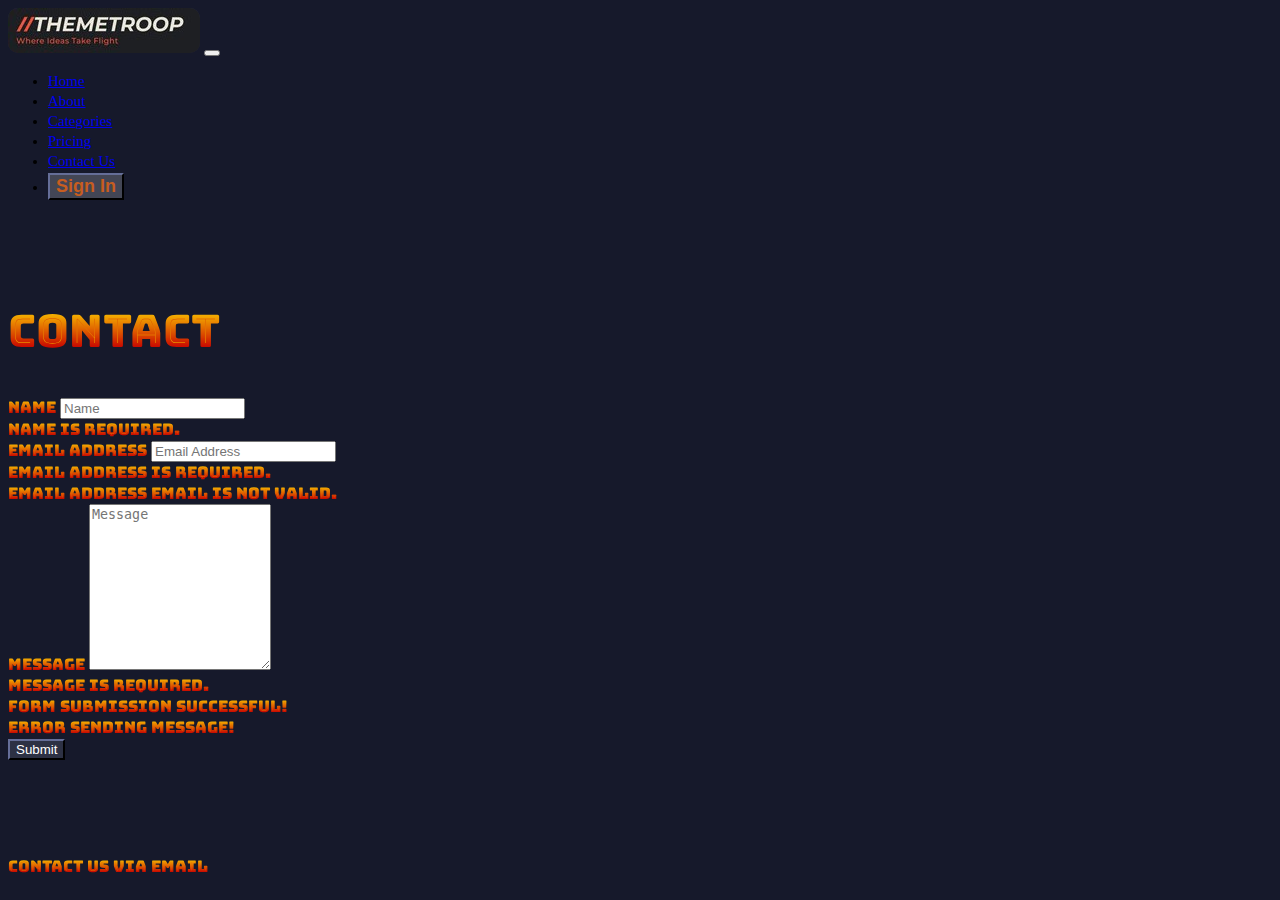
<file: contact.html.html>
<!doctype html>
<html lang="en">
  <head>
    <meta charset="utf-8">
    <meta name="viewport" content="width=device-width, initial-scale=1">
    <title>ThemeTroop</title> 
    <link href="https://cdn.jsdelivr.net/npm/bootstrap@5.3.1/dist/css/bootstrap.min.css" rel="stylesheet" integrity="sha384-4bw+/aepP/YC94hEpVNVgiZdgIC5+VKNBQNGCHeKRQN+PtmoHDEXuppvnDJzQIu9" crossorigin="anonymous">
    <link type="image/png" href="assets/img/Free_Sample_By_Wix (1).jpg" rel="shortcut icon">
    <link rel="stylesheet" href="assets/css/style.css">
  </head>
  <body>
    <nav class="navbar navbar-expand-lg bg-custom navbar-dark fixed-top" id="top">
        <div class="container">
          <a class="navbar-brand" href="#"><img class="logo" src="assets/img/themetrooplogo.jpg" alt="logo"></a>
          <button class="navbar-toggler" type="button" data-bs-toggle="collapse" data-bs-target="#navbarNav" aria-controls="navbarNav" aria-expanded="false" aria-label="Toggle navigation">
            <span class="navbar-toggler-icon"></span>
          </button>
          <div class="collapse navbar-collapse" id="navbarNav">
            <ul class="navbar-nav ms-auto">
              <li class="nav-item">
                <a class="nav-link active" aria-current="page" href="index.html" >Home</a>
              </li>
              <li class="nav-item">
                <a class="nav-link" href="#about-us">About</a>
              </li>
              <li class="nav-item">
                <a class="nav-link" href="/categories.html">Categories</a>
              </li>
              <li class="nav-item">
                <a class="nav-link" href="#pricing">Pricing</a>
              </li>
              <li class="nav-item">
                <a class="nav-link" href="#contact">Contact Us</a>
              </li>
              <li class="nav-item">
                <a  class="navbar-text" href="/signin.html"><button type="button" class="btn btn-primary-nav btn-md ">Sign In</button></a>
              </li>
            </ul>
          </div>
        </div>
      </nav>
    
    <!-- courosal-->
  

 
    <div class="container">
        <div class="form-pg" id="contact">
            <h2 class="text-center">Contact</h2>
            <div class="container py-4">
                <form id="contactForm">
                  <div class="mb-3">
                    <label class="form-label" for="name">Name</label>
                    <input class="form-control" id="name" type="text" placeholder="Name" data-sb-validations="required" />
                    <div class="invalid-feedback" data-sb-feedback="name:required">Name is required.</div>
                  </div>
                  <div class="mb-3">
                    <label class="form-label" for="emailAddress">Email Address</label>
                    <input class="form-control" id="emailAddress" type="email" placeholder="Email Address" data-sb-validations="required, email" />
                    <div class="invalid-feedback" data-sb-feedback="emailAddress:required">Email Address is required.</div>
                    <div class="invalid-feedback" data-sb-feedback="emailAddress:email">Email Address Email is not valid.</div>
                  </div>
                  <div class="mb-3">
                    <label class="form-label" for="message">Message</label>
                    <textarea class="form-control" id="message" type="text" placeholder="Message" style="height: 10rem;" data-sb-validations="required"></textarea>
                    <div class="invalid-feedback" data-sb-feedback="message:required">Message is required.</div>
                  </div>
                  <div class="d-none" id="submitSuccessMessage">
                    <div class="text-center mb-3">Form submission successful!</div>
                  </div>
                  <div class="d-none" id="submitErrorMessage">
                    <div class="text-center text-danger mb-3">Error sending message!</div>
                  </div>
                  <div class="d-grid">
                    <button class="btn btn-primary btn-lg" type="submit">Submit</button>
                  </div>
                </form>
              </div>
        </div>
    </div>

    <footer class="text-center text-lg-start">
        <div class="text-center pt-2 pb-1 lt-footer">
          <p class="lt-footer"> Contact Us Via Email</p>
        </div>
      </footer>

    <script src="https://cdn.jsdelivr.net/npm/bootstrap@5.2.1/dist/js/bootstrap.bundle.min.js" integrity="sha384-u1OknCvxWvY5kfmNBILK2hRnQC3Pr17a+RTT6rIHI7NnikvbZlHgTPOOmMi466C8" crossorigin="anonymous"></script>
  </body>
</html>
</file>
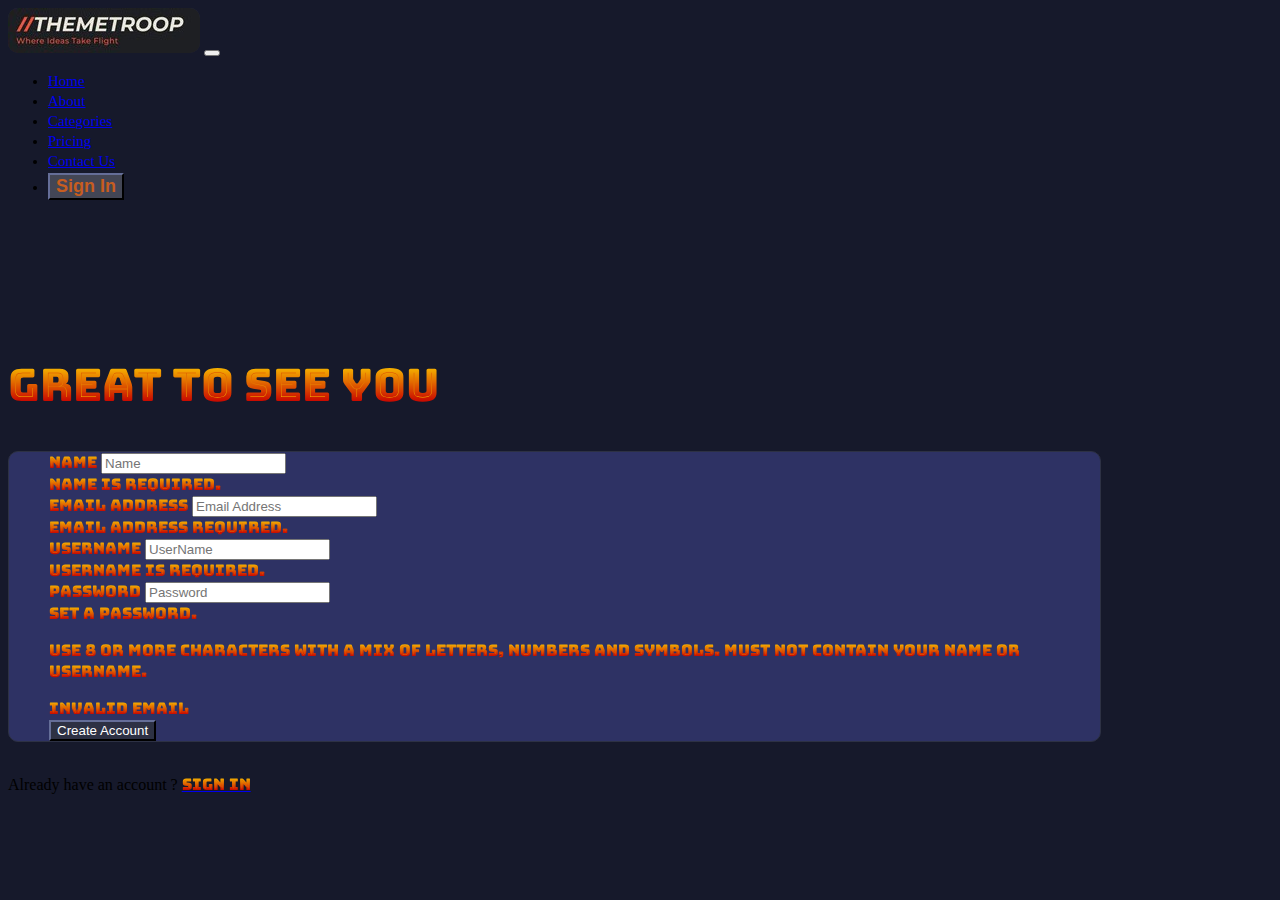
<file: create_account.html>
<!doctype html>
<html lang="en">
  <head>
    <meta charset="utf-8">
    <meta name="viewport" content="width=device-width, initial-scale=1">
    <title>ThemeTroop | Sign in</title> 
    <link href="https://cdn.jsdelivr.net/npm/bootstrap@5.3.1/dist/css/bootstrap.min.css" rel="stylesheet" integrity="sha384-4bw+/aepP/YC94hEpVNVgiZdgIC5+VKNBQNGCHeKRQN+PtmoHDEXuppvnDJzQIu9" crossorigin="anonymous">
    <link type="image/png" href="assets/img/Free_Sample_By_Wix (1).jpg" rel="shortcut icon">
    <link rel="stylesheet" href="assets/css/style.css">
  </head>
  <body>
    <nav class="navbar navbar-expand-lg bg-custom navbar-dark fixed-top" id="top">
        <div class="container">
          <a class="navbar-brand" href="#"><img class="logo" src="assets/img/themetrooplogo.jpg" alt="logo"></a>
          <button class="navbar-toggler" type="button" data-bs-toggle="collapse" data-bs-target="#navbarNav" aria-controls="navbarNav" aria-expanded="false" aria-label="Toggle navigation">
            <span class="navbar-toggler-icon"></span>
          </button>
          <div class="collapse navbar-collapse" id="navbarNav">
            <ul class="navbar-nav ms-auto">
              <li class="nav-item">
                <a class="nav-link" aria-current="page" href="index.html" >Home</a>
              </li>
              <li class="nav-item">
                <a class="nav-link" href="#about-us">About</a>
              </li>
              <li class="nav-item">
                <a class="nav-link" href="/categories.html">Categories</a>
              </li>
              <li class="nav-item">
                <a class="nav-link" href="#pricing">Pricing</a>
              </li>
              <li class="nav-item">
                <a class="nav-link" href="#contact">Contact Us</a>
              </li>
              <li class="nav-item">
                <a  class="navbar-text active" href="/signin.html"><button type="button" class="btn btn-primary-nav btn-md ">Sign In</button></a>
              </li>
            </ul>
          </div>
        </div>
      </nav>
    <br><br><br>
  <div class="container">
    <div class="form-pg " id="sign-in">
        <h2 class="text-center">Great to see you</h2>
        <div class="container py-4 sign-in-border">
            <form id="sign-in">
                <div class="mb-3">
                <label class="form-label" for="name">Name</label>
                <input class="form-control" id="name" type="text" placeholder="Name" data-sb-validations="required" />
                <div class="invalid-feedback" data-sb-feedback="name:required">Name is required.</div>
                </div>
            <div class="mb-3">
                <label class="form-label" for="EmailAddress">Email Address</label>
                <input class="form-control" id="EmailAddress" type="email" placeholder="Email Address" data-sb-validations="required" />
                <div class="invalid-feedback" data-sb-feedback="EmailAddress:required">Email Address required.</div>
              </div>  
              <div class="mb-3">
                <label class="form-label" for="Username">UserName</label>
                <input class="form-control" id="Username" type="text" placeholder="UserName" data-sb-validations="required" />
                <div class="invalid-feedback" data-sb-feedback="Username:required">Username is required.</div>
              </div>  
              <div class="mb-3">
                <label class="form-label" for="password">Password</label>
                <input class="form-control" id="password" type="password" placeholder="Password" data-sb-validations="required" />
                <div class="invalid-feedback" data-sb-feedback="password:required">Set a Password.</div>
              </div>
              <p font-size="10px">Use 8 or more characters with a mix of letters, numbers and symbols. Must not contain your name or username.</p>
              <div class="d-none" id="submitErrorMessage">
                <div class="text-center text-danger mb-3">invalid Email</div>
              </div>
              <div class="d-grid">
                <button class="btn btn-primary btn-lg" type="submit">Create Account</button>
              </div>
            </form>
          </div>
        </div>
        <p class="text-center text-white nav-link">Already have an account ? <a href="/signin.html" class="it-footer  pt-2 pb-1 lt-footer " > Sign In</a></p>
</div>     
  
    <script src="https://cdn.jsdelivr.net/npm/bootstrap@5.2.1/dist/js/bootstrap.bundle.min.js" integrity="sha384-u1OknCvxWvY5kfmNBILK2hRnQC3Pr17a+RTT6rIHI7NnikvbZlHgTPOOmMi466C8" crossorigin="anonymous"></script>
  </body>
</html>
</file>
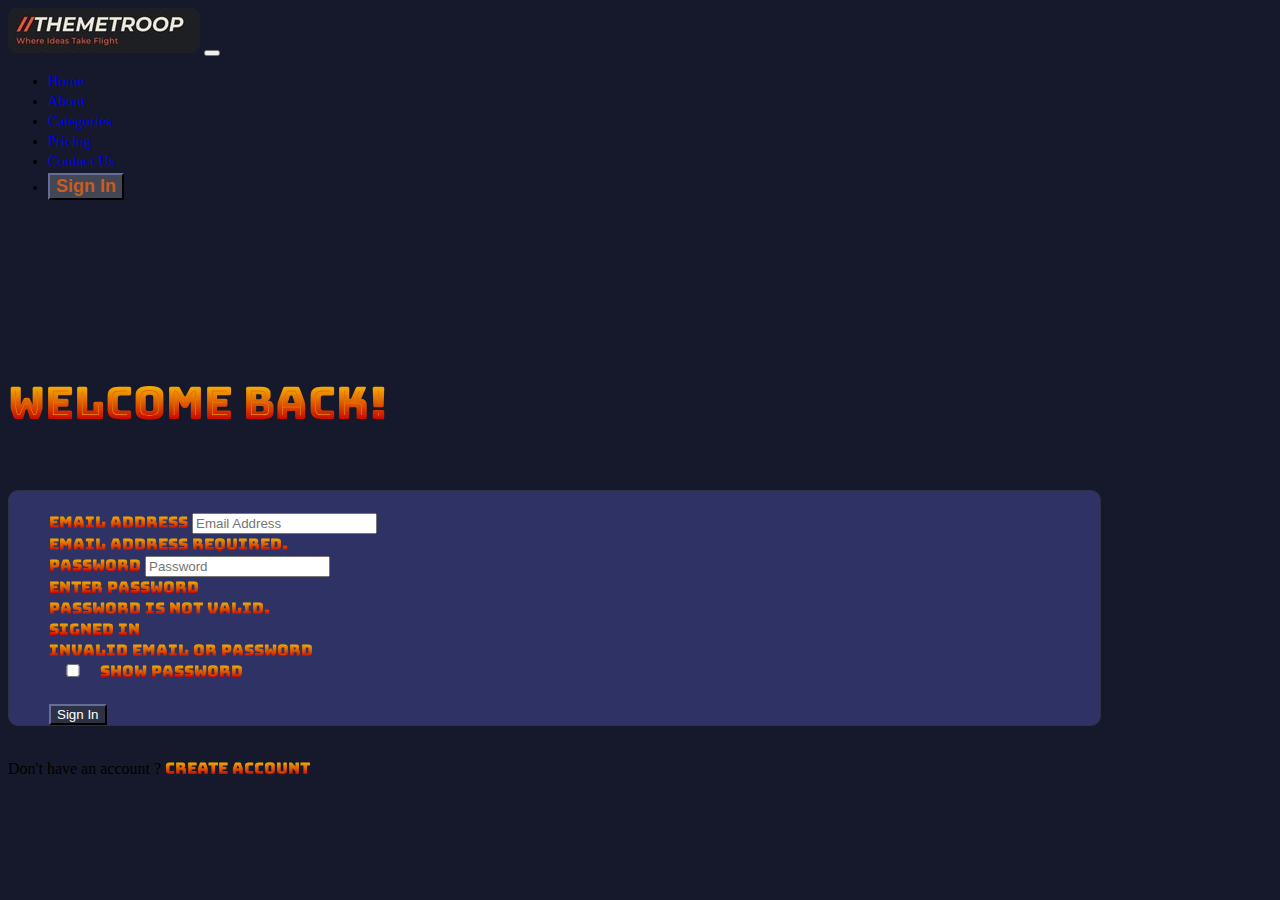
<file: signin.html>
<!doctype html>
<html lang="en">
  <head>
    <meta charset="utf-8">
    <meta name="viewport" content="width=device-width, initial-scale=1">
    <title>ThemeTroop | Sign in</title> 
    <link href="https://cdn.jsdelivr.net/npm/bootstrap@5.3.1/dist/css/bootstrap.min.css" rel="stylesheet" integrity="sha384-4bw+/aepP/YC94hEpVNVgiZdgIC5+VKNBQNGCHeKRQN+PtmoHDEXuppvnDJzQIu9" crossorigin="anonymous">
    <link type="image/png" href="assets/img/Free_Sample_By_Wix (1).jpg" rel="shortcut icon">
    <link rel="stylesheet" href="assets/css/style.css">
  </head>
  <body>
    <nav class="navbar navbar-expand-lg bg-custom navbar-dark fixed-top" id="top">
      <div class="container">
        <a class="navbar-brand" href="#"><img class="logo" src="assets/img/themetrooplogo.jpg" alt="logo"></a>
        <button class="navbar-toggler" type="button" data-bs-toggle="collapse" data-bs-target="#navbarNav" aria-controls="navbarNav" aria-expanded="false" aria-label="Toggle navigation">
          <span class="navbar-toggler-icon"></span>
        </button>
        <div class="collapse navbar-collapse" id="navbarNav">
          <ul class="navbar-nav ms-auto">
            <li class="nav-item">
              <a class="nav-link" aria-current="page" href="index.html" >Home</a>
            </li>
            <li class="nav-item">
              <a class="nav-link" href="#about-us">About</a>
            </li>
            <li class="nav-item">
              <a class="nav-link" href="/categories.html">Categories</a>
            </li>
            <li class="nav-item">
              <a class="nav-link" href="#pricing">Pricing</a>
            </li>
            <li class="nav-item">
              <a class="nav-link" href="#contact">Contact Us</a>
            </li>
            <li class="nav-item">
              <a  class="navbar-text active" href="/signin.html"><button type="button" class="btn btn-primary-nav btn-md ">Sign In</button></a>
            </li>
          </ul>
        </div>
      </div>
    </nav>
  <br><br><br><br>
  <div class="container">
    <div class="form-pg " id="sign-in">
        <h2 class="text-center">Welcome Back!</h2><br>
        <div class="container py-4 sign-in-border"><br>
            <form id="sign-in">
              <div class="mb-3">
                <label class="form-label" for="EmailAddress">Email Address</label>
                <input class="form-control" id="EmailAddress" type="email" placeholder="Email Address" data-sb-validations="required" />
                <div class="invalid-feedback" data-sb-feedback="name:required">Email Address required.</div>
              </div>
              <div class="mb-3">
                <label class="form-label" for="Password">Password</label>
                <input class="form-control" id="password" type="password" placeholder="Password" data-sb-validations="required, email" />
                <div class="invalid-feedback" data-sb-feedback="password:required">Enter Password</div>
                <div class="invalid-feedback" data-sb-feedback="password:password">Password is not valid.</div>
              </div>
              <div class="d-none" id="sign-in-btn">
                <div class="text-center mb-3">Signed In</div>
              </div>
              <div class="d-none" id="submitErrorMessage">
                <div class="text-center text-danger mb-3">invalid Email or Password</div>
              </div>
              <input type="checkbox" id="showpassword" >
              <label class="form-label"  for="showpassword"> Show Password</label>
              <br><br>
              <div class="d-grid">
                <button class="btn btn-primary btn-lg" type="submit">Sign In</button>
              </div>
            </form>
          </div>
        </div>
        <p class="text-center text-white nav-link">Don't have an account ? <a href="/create_account.html" class="it-footer  pt-2 pb-1 lt-footer " > Create Account</a></p>
</div>     
  
    <script src="https://cdn.jsdelivr.net/npm/bootstrap@5.2.1/dist/js/bootstrap.bundle.min.js" integrity="sha384-u1OknCvxWvY5kfmNBILK2hRnQC3Pr17a+RTT6rIHI7NnikvbZlHgTPOOmMi466C8" crossorigin="anonymous"></script>
  </body>
</html>
</file>
<file: assets/css/style.css>
/* Font List */
@import url('https://fonts.googleapis.com/css2?family=Bungee+Spice&display=swap');
@import url('https://fonts.googleapis.com/css2?family=Catamaran:wght@200;300&display=swap');

body {
    background-color: rgb(22, 25, 43)
}
.navbar-text {
    font-family: monospace;
}
.navbar-nav li{
    padding-right: 45px;
    font-size: 15px;
}

.nav-link::after{
    content: '';
    width: 0;
    display: block;
    height: 3px;
    background: #E0A800;
    transition: width .3s;
}
.nav-link:hover::after{
    width: 100%;
    transition: width .3s;
}
.bg-custom {
    background-color: rgb(22, 25, 43);
}
.custom-h1 {
    font-family: 'Bungee Spice', cursive;
    font-weight: 500;
    color: #ffff;
    font-size: 380%;
    padding-top: 4rem;
}
.logo{
    border-radius: 10px;
    box-shadow:#30324d  0px 30px 60px -12px inset;
 }
.custom-p {
    font-family: Arial, Helvetica, sans-serif;
    color: white;
    font-family: 'Catamaran', sans-serif;
    font-size: 120%;
    padding-bottom: 1rem;
}

.str-bs {
    padding-top: 4rem;
    text-align: center;
    font-family: 'Bungee Spice', cursive;
}
.str-bs h2 {
    font-size: 280%;
}
.home-el {
    background-color: rgb(22, 25, 43);
    padding-top: 9rem;
    padding-bottom: 9rem;
}

.btn-primary {
    color: rgb(255, 255, 255);
    background-color: rgb(45, 49, 68);
    border-color: rgb(45, 49, 68);
}
.btn-primary:hover {
    color: rgb(255, 255, 255);
    background-color: rgba(177, 96, 3, 0.568);
    border-color: rgb(151, 60, 8);
}
.btn-primary-nav {
    color:  rgb(199, 93, 32);
    background-color: rgb(67, 70, 85);
    border-color: rgb(45, 49, 68);
    font-size: 18px;
    font-weight: bold;
}
.btn-primary-nav:hover {
    color: rgb(255, 255, 255);
    background-color: rgba(177, 96, 3, 0.767);
    border-color: rgb(151, 60, 8);
}
.about-section {
    font-family: 'Bungee Spice', cursive;
    background-color: rgb(22, 25, 43);
    padding-top: 3rem;
}
.about-section h2 {
    text-align: center;
    font-size: 280%;
}
.abt-dtl {
    padding-top: 4rem;
}
.pg-abt {
    font-size: 140%;
    font-family: 'Catamaran', sans-serif;
    color: white;
    padding-bottom: 6rem;
}
.set-img {
    padding-bottom: 2rem;
}
.card-body {
    border:1px solid rgb(45, 49, 68);
}
.card1:hover {
    background:#30324d;
    border:1px solid rgb(45, 49, 68);
  }

  .card1:hover .list-group-item{
    background:#30324d !important
  }


  


  .card2:hover {
    background:#30324d;
    border:1px solid rgb(45, 49, 68);
  }

  .card2:hover .list-group-item{
    background:#30324d !important
  }


  .card3:hover {
    background:#30324d;
    border:1px solid rgb(45, 49, 68);
  }

  .card3:hover .list-group-item{
    background:#30324d !important
  }


  .card:hover .btn-outline-dark{
    color:white;
    background:#212529;
  }
.form-pg {
    font-family: 'Bungee Spice', cursive;
    padding-top: 3rem;
    padding-bottom: 1rem;
}
.form-pg h2 {
    font-size: 280%;
}
.sign-in-border{
    border:1px solid rgb(45, 49, 68);
    background: #31356be5;
    padding:0px 40px 0px 40px;
    width:80%;
    border-radius: 10px;
}
#showpassword{ 
      display:inline-block;
        width:40px;
        accent-color: #ca6608; 
        cursor:pointer;
}

.lt-footer {
    font-family: 'Bungee Spice', cursive;
    padding-top: 2rem;
    background-color: rgb(22, 25, 43);
}
</file>
